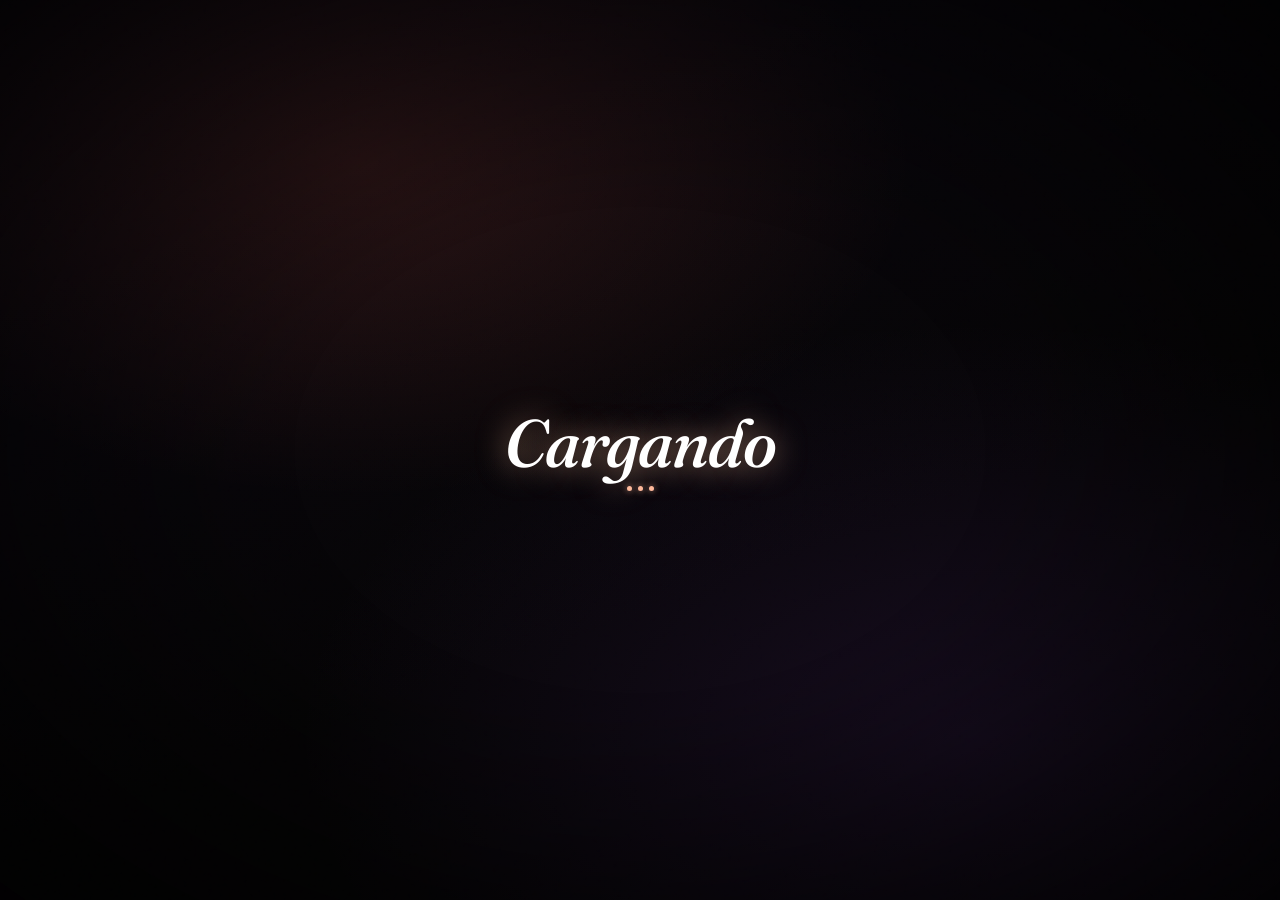
<file: index.html>
<!DOCTYPE html>
<html lang="es">
<head>
<meta charset="UTF-8">
<meta name="viewport" content="width=device-width, initial-scale=1.0">
<meta name="color-scheme" content="dark">
<meta name="theme-color" content="#0a0807">
<title>Próximamente...</title>

<link rel="preconnect" href="https://fonts.googleapis.com">
<link rel="preconnect" href="https://fonts.gstatic.com" crossorigin>

<style>
  :root {
    --loader-intro-delay: 250ms;
    --loader-content-enter-duration: 350ms;
    --loader-type-duration: 800ms;
  }
  html, body {
    height: 100%;
    min-height: 100%;
    margin: 0;
    background: #0a0807;
  }
  .page-loader {
    position: fixed;
    inset: 0;
    z-index: 100;
    display: flex;
    align-items: center;
    justify-content: center;
    overflow: hidden;
    background: #050405;
    color: #f5f0f0;
  }
  .page-loader__content {
    position: relative;
    z-index: 6;
    display: flex;
    flex-direction: column;
    align-items: center;
    gap: 6px;
    text-align: center;
  }
  .page-loader__label {
    display: block;
    font-family: 'Fraunces', Georgia, serif;
    font-style: italic;
    font-weight: 500;
    font-size: clamp(2.4rem, 6vw, 4.2rem);
    line-height: 1;
    color: #fff;
    text-shadow: 0 0 30px rgba(255, 195, 155, .6);
  }
  .page-loader__dots {
    display: inline-flex;
    gap: 6px;
    margin-top: 4px;
  }
  .page-loader__dots i {
    width: 5px;
    height: 5px;
    border-radius: 50%;
    background: #ffb89a;
  }
</style>
<link rel="preload" href="css/styles.css" as="style" onload="this.onload=null;this.rel='stylesheet'">
<noscript><link rel="stylesheet" href="css/styles.css"></noscript>
<link rel="stylesheet"
      href="https://fonts.googleapis.com/css2?family=Inter:wght@300;400;500&family=Fraunces:ital,opsz,wght@0,9..144,300;1,9..144,500&family=Cormorant+Garamond:ital,wght@1,400&display=swap"
      media="print"
      onload="this.media='all'">
<noscript>
  <link rel="stylesheet" href="https://fonts.googleapis.com/css2?family=Inter:wght@300;400;500&family=Fraunces:ital,opsz,wght@0,9..144,300;1,9..144,500&family=Cormorant+Garamond:ital,wght@1,400&display=swap">
</noscript>
</head>
<body>

  <div class="page-loader" id="pageLoader" role="status" aria-label="Cargando página">
    <div class="page-loader__bg" aria-hidden="true"></div>
    <div class="page-loader__flashes" id="loaderFlashes" aria-hidden="true"></div>
    <div class="page-loader__content">
      <span class="page-loader__label">Cargando</span>
      <span class="page-loader__dots" aria-hidden="true"><i></i><i></i><i></i></span>
    </div>
    <div class="page-loader__bloom" aria-hidden="true"></div>
    <div class="page-loader__grain" aria-hidden="true"></div>
    <div class="page-loader__vignette" aria-hidden="true"></div>
  </div>

  <div class="stage-root">

    <div class="mix-stage" id="mixStage" aria-hidden="true">
      <video class="mix-layer" muted loop playsinline webkit-playsinline
             disablepictureinpicture preload="auto" data-poster="assets/poster.jpg">
             <source src="https://videos.pexels.com/video-files/9370435/9370435-hd_1080_1920_24fps.mp4" type="video/mp4" media="(max-width: 899px)">
             <source src="https://videos.pexels.com/video-files/9370435/9370435-uhd_2160_3840_24fps.mp4" type="video/mp4" media="(min-width: 900px)">
      </video>
    </div>

    <div class="overlay overlay--gradient" aria-hidden="true"></div>
    <div class="overlay overlay--warm" aria-hidden="true"></div>
    <div class="overlay overlay--grain" aria-hidden="true"></div>

    <div class="paparazzi" id="paparazzi" aria-hidden="true"></div>

    <main class="content-stage" id="contentStage" aria-hidden="true">
      <div class="content">

        <h1 class="headline">Estas listo para<br><span class="headline__accent">alcanzar tu máximo potencial.. ?</span></h1>

        <p class="subtitle" id="subtitleTypewriter" aria-live="polite">No hace falta suerte. Hace falta <strong>idea, estructura y cabeza</strong>.<br>Con eso, se logra lo que sea.</p>

        <div class="footer">
          <div class="eyebrow">
            <span class="eyebrow__dot" aria-hidden="true"></span>
            <span>Próximamente</span>
          </div>

          <div class="progress" role="status" aria-label="Progreso del proyecto">
            <span>Avanzando</span>
            <div class="progress__track" aria-hidden="true">
              <div class="progress__fill"></div>
            </div>
            <span class="progress__value">0%</span>
          </div>

          <a class="credit"
             href="https://ezequielgarciagilabert.com/dev/"
             target="_blank"
             rel="noopener noreferrer"
             title="Sitio de Ezequiel García Gilabert">
            Ezequiel García Gilabert
          </a>
        </div>

      </div>
    </main>

  </div>

  <script src="js/video-stage.js" defer></script>
  <script src="js/content-effects.js" defer></script>
  <script src="js/paparazzi.js" defer></script>
  <script src="js/script.js" defer></script>

</body>
</html>
</file>
<file: css/styles.css>
*, *::before, *::after { margin: 0; padding: 0; box-sizing: border-box; }

  :root {
    --loader-intro-delay: 250ms;
    --loader-content-enter-duration: 350ms;
    --loader-type-duration: 800ms;
    --accent: #ff6b4a;
    --accent-soft: #ffb89a;
    --bg-dark: #0a0807;
    --text-primary: #fff;
    --text-muted: rgba(255, 245, 235, 0.7);
    --text-faint: rgba(255, 245, 235, 0.4);
    --noise-texture: url("data:image/svg+xml,%3Csvg viewBox='0 0 200 200' xmlns='http://www.w3.org/2000/svg'%3E%3Cfilter id='n'%3E%3CfeTurbulence type='fractalNoise' baseFrequency='0.9' numOctaves='2'/%3E%3C/filter%3E%3Crect width='100%25' height='100%25' filter='url(%23n)'/%3E%3C/svg%3E");

    --t-headline:   1.6s;
    --t-subtitle:   4.0s;
    --t-f-eyebrow:  8.6s;
    --t-f-progress: 9.8s;
    --t-f-credit:  11.0s;
    --t-done:      12.4s;

    --d-reveal:  1.2s;
    --d-curtain: 2.6s;
    --ease-out:  cubic-bezier(0.19, 1, 0.22, 1);
    --ease-soft: cubic-bezier(0.16, 1, 0.3, 1);
  }

  html, body {
    height: 100%;
    overflow: hidden;
    background: var(--bg-dark);
    color: var(--text-primary);
    font-family: 'Inter', system-ui, -apple-system, sans-serif;
    -webkit-font-smoothing: antialiased;
    text-rendering: optimizeLegibility;
  }

  .stage-root { position: fixed; inset: 0; isolation: isolate; }

  /* =========================================================
     LOADER · PAPARAZZI + DISOLVENCIA CÁLIDA
     ========================================================= */
  .page-loader {
    position: fixed;
    inset: 0;
    z-index: 100;
    display: flex;
    align-items: center;
    justify-content: center;
    overflow: hidden;
    background: #050405;
    color: #f5f0f0;
    opacity: 1;
    visibility: visible;
  }

  /* Cuando se retira, se quema con blur + brillo + bloom cálido */
  .page-loader.is-hidden {
    pointer-events: none;
    visibility: hidden;
    animation: loaderDissolve 1200ms ease-out forwards;
    transition: visibility 0s linear 1200ms;
  }
  @keyframes loaderDissolve {
    0%   { opacity: 1; filter: blur(0) brightness(1); }
    40%  { opacity: 1; filter: blur(14px) brightness(1.35); }
    100% { opacity: 0; filter: blur(70px) brightness(1.9); }
  }

  .page-loader__bg {
    position: absolute;
    inset: 0;
    z-index: 1;
    background:
      radial-gradient(ellipse 70% 60% at 28% 18%, rgba(255, 107, 74, 0.13), transparent 62%),
      radial-gradient(ellipse 80% 70% at 76% 82%, rgba(120, 60, 180, 0.14), transparent 66%),
      linear-gradient(160deg, #0b0710, #050405 62%);
  }

  .page-loader__flashes {
    position: absolute;
    inset: 0;
    z-index: 4;
    overflow: hidden;
    pointer-events: none;
  }

  .page-loader__flash {
    position: absolute;
    border-radius: 50%;
    transform: translate(-50%, -50%) scale(.1);
    opacity: 0;
    mix-blend-mode: screen;
    will-change: transform, opacity;
    background: radial-gradient(circle,
      rgba(255, 255, 255, 1) 0%,
      rgba(255, 246, 232, 0.88) 6%,
      rgba(255, 214, 178, 0.45) 18%,
      rgba(255, 168, 118, 0.12) 38%,
      transparent 68%);
    animation: loader-papa-pop 620ms cubic-bezier(0.08, 0.9, 0.2, 1) forwards;
  }
  @keyframes loader-papa-pop {
    0%   { opacity: 0;   transform: translate(-50%, -50%) scale(.08); }
    7%   { opacity: 1;   transform: translate(-50%, -50%) scale(.86); }
    16%  { opacity: .85; transform: translate(-50%, -50%) scale(1); }
    100% { opacity: 0;   transform: translate(-50%, -50%) scale(1.55); }
  }

  .page-loader__flash-full {
    position: absolute;
    inset: 0;
    background: rgba(255, 250, 244, 0.92);
    opacity: 0;
    mix-blend-mode: screen;
    animation: loader-papa-full 200ms ease-out forwards;
  }
  @keyframes loader-papa-full {
    0%   { opacity: 0; }
    12%  { opacity: .6; }
    100% { opacity: 0; }
  }

  .page-loader__content {
    position: relative;
    z-index: 6;
    display: flex;
    flex-direction: column;
    align-items: center;
    gap: 6px;
    text-align: center;
    text-shadow: 0 2px 18px rgba(0, 0, 0, 0.7);
  }

  .page-loader__label {
    display: block;
    font-family: 'Fraunces', Georgia, serif;
    font-style: italic;
    font-weight: 500;
    font-size: clamp(2.4rem, 6vw, 4.2rem);
    line-height: 1;
    letter-spacing: -0.02em;
    color: #fff;
    animation: loader-papa-glow 3.4s ease-in-out infinite;
  }
  @keyframes loader-papa-glow {
    0%, 100% {
      text-shadow:
        0 0 18px rgba(255, 180, 140, 0.30),
        0 0 50px rgba(255, 107, 74, 0.14);
    }
    50% {
      text-shadow:
        0 0 30px rgba(255, 195, 155, 0.80),
        0 0 80px rgba(255, 107, 74, 0.45);
    }
  }

  .page-loader__dots {
    display: flex;
    align-items: center;
    gap: 6px;
    margin-top: 4px;
  }
  .page-loader__dots i {
    width: 5px;
    height: 5px;
    border-radius: 50%;
    background: var(--accent-soft);
    box-shadow: 0 0 6px rgba(255, 184, 154, 0.7);
    animation: loader-papa-dot 1.4s ease-in-out infinite;
  }
  .page-loader__dots i:nth-child(2) { animation-delay: 200ms; }
  .page-loader__dots i:nth-child(3) { animation-delay: 400ms; }
  @keyframes loader-papa-dot {
    0%, 100% { opacity: .18; transform: scale(.75); }
    50%      { opacity: 1;   transform: scale(1.3); }
  }

  /* Bloom cálido que expande desde el centro al retirarse */
  .page-loader__bloom {
    position: absolute;
    inset: 0;
    z-index: 7;
    pointer-events: none;
    mix-blend-mode: screen;
    opacity: 0;
    background: radial-gradient(circle at 50% 50%,
      rgba(255, 180, 120, 0.95) 0%,
      rgba(255, 120, 70, 0.5) 28%,
      transparent 62%);
    will-change: transform, opacity;
  }
  .page-loader.is-hidden .page-loader__bloom {
    animation: loader-bloom 1200ms ease-out forwards;
  }
  @keyframes loader-bloom {
    0%   { opacity: 0;   transform: scale(.7); }
    42%  { opacity: .95; transform: scale(1); }
    100% { opacity: 0;   transform: scale(1.7); }
  }

  .page-loader__grain {
    position: absolute;
    inset: 0;
    z-index: 20;
    pointer-events: none;
    background-image: var(--noise-texture);
    opacity: 0.065;
    mix-blend-mode: overlay;
  }

  .page-loader__vignette {
    position: absolute;
    inset: 0;
    z-index: 18;
    pointer-events: none;
    background: radial-gradient(ellipse at 50% 50%, transparent 38%, rgba(0, 0, 0, 0.78) 100%);
  }

  /* =========================================================
     STAGE REVEAL (entrada desde blur + brillo)
     ========================================================= */
  .stage-root.is-revealing {
    animation: stage-reveal 1200ms ease-out forwards;
  }
  @keyframes stage-reveal {
    0%   { filter: blur(20px) brightness(1.6) saturate(1.2); }
    42%  { filter: blur(6px)  brightness(1.25) saturate(1.1); }
    100% { filter: blur(0)    brightness(1)    saturate(1); }
  }

  /* =========================================================
     ESCENARIO PRINCIPAL
     ========================================================= */
  .mix-stage {
    position: absolute;
    inset: 0;
    overflow: hidden;
    background: #050405;
    z-index: 1;
    contain: layout paint;
  }

  .mix-layer {
    position: absolute;
    inset: 0;
    width: 100%;
    height: 100%;
    object-fit: cover;
    object-position: center 0%;
    filter: contrast(1.05) brightness(0.95) saturate(1.1);
    transform-origin: center;
    backface-visibility: hidden;
    animation: none;
    background-size: cover;
    background-position: center;
    background-color: #050405;
  }

  @media (min-width: 900px) {
    .mix-layer { object-position: center 12%; transition: none; }
    .camera-middle .mix-layer { object-position: center 50%; }
    .camera-bottom .mix-layer { object-position: center 76%; }
  }

  .stage-root::after {
    content: '';
    position: fixed;
    inset: 0;
    z-index: 9;
    background: rgba(10, 8, 7, 0.5);
    opacity: 0;
    pointer-events: none;
    transition: opacity 100ms ease-out;
  }
  .camera-cut-in::after { opacity: 1; }
  .camera-cut-out::after { opacity: 0; transition: opacity 240ms ease-in; }

  .overlay { position: absolute; inset: 0; pointer-events: none; contain: layout paint; }

  .overlay--gradient {
    z-index: 2;
    background: linear-gradient(
      180deg,
      rgba(10, 8, 7, 0.15) 0%,
      rgba(10, 8, 7, 0.05) 40%,
      rgba(10, 8, 7, 0.85) 100%
    );
  }

  .overlay--warm {
    z-index: 2;
    mix-blend-mode: soft-light;
    background: linear-gradient(135deg, rgba(255, 107, 74, 0.18) 0%, rgba(0, 0, 0, 0) 100%);
  }

  .overlay--grain {
    z-index: 3;
    opacity: 0.06;
    background-image: var(--noise-texture);
  }

  .paparazzi {
    position: absolute;
    inset: 0;
    z-index: 8;
    pointer-events: none;
    overflow: hidden;
    contain: layout style paint;
  }

  .flash { position: absolute; opacity: 0; pointer-events: none; contain: layout style paint; }
  .flash--cone, .flash--halo, .flash--streak, .flash--floor { mix-blend-mode: screen; }

  .flash--cone {
    top: 0; height: 100%; width: 130%; max-width: 1600px;
    animation: flash-cone 140ms cubic-bezier(0.02, 0.98, 0.1, 1) forwards;
  }
  .flash--cone.from-left  { left: 0;  transform-origin: left var(--y, 50%);  background: radial-gradient(ellipse 45% 55% at 0% var(--y,50%), rgba(255,255,255,1) 0%, rgba(255,250,240,0.95) 3%, rgba(255,235,215,0.7) 10%, rgba(255,210,180,0.3) 25%, rgba(255,190,160,0.08) 50%, transparent 72%); }
  .flash--cone.from-right { right: 0; transform-origin: right var(--y, 50%); background: radial-gradient(ellipse 45% 55% at 100% var(--y,50%), rgba(255,255,255,1) 0%, rgba(255,250,240,0.95) 3%, rgba(255,235,215,0.7) 10%, rgba(255,210,180,0.3) 25%, rgba(255,190,160,0.08) 50%, transparent 72%); }

  .flash--core {
    width: 8px; height: 8px; border-radius: 50%;
    background: #fff;
    transform: translateY(-50%);
    animation: flash-core 120ms cubic-bezier(0.02, 0.98, 0.1, 1) forwards;
    box-shadow:
      0 0 6px 2px #fff,
      0 0 18px 6px rgba(255, 240, 220, 1),
      0 0 60px 20px rgba(255, 210, 170, 0.8),
      0 0 160px 50px rgba(255, 180, 130, 0.4);
  }

  .flash--halo { top: 0; height: 100%; width: 55%; max-width: 700px; animation: flash-halo 200ms cubic-bezier(0.02, 0.98, 0.1, 1) forwards; }
  .flash--halo.from-left { left: 0; } .flash--halo.from-right { right: 0; }

  .flash--streak {
    height: 2px; width: 300px;
    transform-origin: left center;
    animation: flash-streak 160ms cubic-bezier(0.02, 0.98, 0.1, 1) forwards;
  }
  .flash--streak::before, .flash--streak::after {
    content: ''; position: absolute; top: 50%; left: 0; transform: translateY(-50%);
  }
  .flash--streak::before { width: 50%; height: 100%; background: linear-gradient(90deg, rgba(255,248,240,1) 0%, rgba(255,240,225,0.5) 50%, transparent 100%); }
  .flash--streak::after  { width: 100%; height: 70%; background: linear-gradient(90deg, rgba(255,220,190,0.6) 0%, rgba(255,190,150,0.2) 35%, transparent 100%); filter: blur(1.5px); }
  .flash--streak.from-right { transform-origin: right center; }
  .flash--streak.from-right::before { left: auto; right: 0; background: linear-gradient(270deg, rgba(255,248,240,1) 0%, rgba(255,240,225,0.5) 50%, transparent 100%); }
  .flash--streak.from-right::after  { left: auto; right: 0; background: linear-gradient(270deg, rgba(255,220,190,0.6) 0%, rgba(255,190,150,0.2) 35%, transparent 100%); }

  .flash--floor { bottom: 0; height: 35%; width: 60%; max-width: 800px; animation: flash-floor 220ms cubic-bezier(0.02, 0.98, 0.1, 1) forwards; }
  .flash--floor.from-left { left: 0; } .flash--floor.from-right { right: 0; }

  @keyframes flash-cone  { 0%{opacity:0;transform:scaleX(calc(var(--scale-x, 1) * .3)) scaleY(calc(var(--scale-y, 1) * .5));} 2%{opacity:var(--flash-opacity, 1);transform:scaleX(var(--scale-x, 1)) scaleY(var(--scale-y, 1));} 15%{opacity:calc(var(--flash-opacity, 1) * .9);} 40%{opacity:calc(var(--flash-opacity, 1) * .35);} 100%{opacity:0;transform:scaleX(calc(var(--scale-x, 1) * 1.1)) scaleY(calc(var(--scale-y, 1) * 1.05));} }
  @keyframes flash-core  { 0%{opacity:0;transform:translateY(-50%) scale(calc(var(--core-scale, 1) * .15));} 3%{opacity:1;transform:translateY(-50%) scale(calc(var(--core-scale, 1) * 1.4));} 20%{opacity:1;transform:translateY(-50%) scale(var(--core-scale, 1));} 100%{opacity:0;transform:translateY(-50%) scale(calc(var(--core-scale, 1) * .8));} }
  @keyframes flash-halo  { 0%{opacity:0;transform:scale(calc(var(--halo-scale, 1) * .6));} 5%{opacity:1;transform:scale(var(--halo-scale, 1));} 30%{opacity:.6;} 100%{opacity:0;transform:scale(calc(var(--halo-scale, 1) * 1.1));} }
  @keyframes flash-streak{ 0%{opacity:0;transform:scaleX(.1);} 4%{opacity:1;transform:scaleX(1);} 25%{opacity:.7;} 100%{opacity:0;transform:scaleX(1.15);} }
  @keyframes flash-floor { 0%{opacity:0;transform:scaleY(.2);} 6%{opacity:.7;transform:scaleY(1);} 35%{opacity:.3;} 100%{opacity:0;transform:scaleY(1.1);} }

  .content-stage {
    position: relative;
    z-index: 10;
    height: 100vh;
    height: 100dvh;
    display: flex;
    flex-direction: column;
    justify-content: flex-end;
    align-items: flex-start;
    padding: 56px;
  }

  .content { max-width: 820px; width: 100%; min-width: 0; display: flex; flex-direction: column; align-items: flex-start; text-align: left; }

  .content-stage .content > * { opacity: 0; }
  .content-stage.is-ready .content > * { opacity: 1; }

  .headline {
    font-family: 'Fraunces', Georgia, serif;
    font-weight: 300;
    font-size: clamp(2.5rem, 6vw, 5.5rem);
    line-height: 1.05;
    letter-spacing: -0.03em;
    color: var(--text-primary);
    margin-bottom: 28px;
    overflow-wrap: break-word;
  }

  .headline__accent { font-style: italic; font-weight: 500; color: var(--accent-soft); }
  .headline__word { display: inline-block; white-space: nowrap; }
  .headline__typewriter-char { opacity: 0; transition: opacity 0.08s ease; }
  .headline__typewriter-char.is-typed { opacity: 1; }
  .headline__typewriter-space { display: inline-block; white-space: pre; }

  .subtitle {
    display: block;
    font-size: clamp(0.95rem, 1.5vw, 1.1rem);
    font-weight: 300;
    line-height: 1.7;
    color: var(--text-muted);
    max-width: 540px; width: 100%; min-width: 0;
    margin-bottom: 44px;
    white-space: normal;
  }
  .content-stage.is-ready .subtitle { animation: none; }
  .subtitle strong { color: var(--text-primary); font-weight: 500; }
  .subtitle .word  { display: inline-block; white-space: nowrap; }
  .subtitle .space { display: inline-block; white-space: pre; }
  .subtitle .typewriter-char { opacity: 0; transition: opacity 0.12s ease; }
  .subtitle .typewriter-char.is-typed { opacity: 1; }
  .subtitle .typewriter-cursor {
    display: inline-block; width: 1px; height: 1em; margin-left: 2px; vertical-align: -0.15em;
    background: var(--accent-soft); box-shadow: 0 0 8px var(--accent-soft);
    opacity: 0; transition: opacity 0.35s ease;
  }
  .subtitle .typewriter-cursor.is-active { opacity: 1; animation: cursor-blink 0.9s steps(1) infinite; }
  @keyframes cursor-blink { 0%, 49% { opacity: 1; } 50%, 100% { opacity: 0; } }

  .footer { display: flex; flex-direction: column; align-items: flex-start; gap: 16px; }

  .eyebrow {
    display: inline-flex; align-items: center; gap: 10px;
    font-size: 0.7rem; font-weight: 400;
    letter-spacing: 0.22em; text-transform: uppercase;
    color: var(--accent-soft); margin-bottom: 8px;
    opacity: 0;
    transform: translateY(36px);
    filter: blur(6px);
  }
  .eyebrow.is-revealed { animation: reveal-soft var(--d-reveal) var(--ease-out) both; }
  .eyebrow__dot {
    width: 6px; height: 6px; border-radius: 50%;
    background: var(--accent); box-shadow: 0 0 10px var(--accent);
  }
  .eyebrow.is-revealed .eyebrow__dot {
    animation: dot-pulse 2s ease-in-out infinite;
  }

  .progress {
    display: flex; align-items: center; gap: 14px;
    font-size: 0.65rem; font-weight: 400;
    letter-spacing: 0.2em; text-transform: uppercase;
    color: rgba(255, 245, 235, 0.5);
    opacity: 0;
    transform: translateY(36px);
    filter: blur(6px);
  }
  .progress.is-revealed { animation: reveal-soft var(--d-reveal) var(--ease-out) both; }
  .progress__track { position: relative; width: 100px; height: 1px; background: rgba(255,255,255,0.15); overflow: hidden; }
  .progress__fill  { position: absolute; inset: 0; width: 100%; transform: scaleX(0); transform-origin: left center; background: linear-gradient(90deg, var(--accent-soft), var(--accent)); }
  .progress.is-revealed .progress__fill { animation: progress-fill 6s cubic-bezier(0.65,0,0.35,1) forwards; }
  .progress__value { min-width: 34px; display: inline-block; color: var(--accent-soft); font-variant-numeric: tabular-nums; }

  .credit {
    font-size: 0.62rem; font-weight: 400;
    letter-spacing: 0.22em; text-transform: uppercase;
    color: var(--text-faint); text-decoration: none;
    transition: color 0.3s ease;
    opacity: 0;
    transform: translateY(36px);
    filter: blur(6px);
  }
  .credit.is-revealed { animation: reveal-soft var(--d-reveal) var(--ease-out) both; }
  .credit:hover, .credit:focus-visible { color: var(--accent-soft); outline: none; }

  @keyframes reveal-soft {
    0%   { opacity: 0; transform: translateY(36px); filter: blur(6px); }
    40%  { opacity: 1; filter: blur(0); }
    100% { opacity: 1; transform: translateY(0);   filter: blur(0); }
  }
  @keyframes reveal-curtain {
    0%   { opacity: 0; transform: translateY(48px); clip-path: inset(0 0 100% 0); }
    35%  { opacity: 1; }
    100% { opacity: 1; transform: translateY(0);    clip-path: inset(0 0 -10% 0); }
  }
  @keyframes dot-pulse { 0%,100% { opacity:1; transform: scale(1);} 50% { opacity:.4; transform: scale(.8);} }
  @keyframes progress-fill { to { transform: scaleX(0.78); } }

  @media (max-width: 768px) {
    .content-stage { padding: 32px 20px; align-items: stretch; }
    .content { max-width: 100%; align-items: stretch; }
    .headline { margin-bottom: 22px; }
    .subtitle { max-width: 100%; margin-bottom: 32px; }
    .eyebrow  { font-size: 0.64rem; }
    .credit   { font-size: 0.56rem; }
    .flash--streak { width: 180px; height: 1.5px; }
  }

  @media (max-width: 899px) {
    .overlay--grain { display: none; }
    .mix-layer { object-position: center; animation: camera-drift-mobile 16s ease-in-out infinite alternate; }
    @keyframes camera-drift-mobile {
      from { transform: scale(1.18) translate3d(0, 5%, 0); }
      to   { transform: scale(1.28) translate3d(0, -5%, 0); }
    }
  }

  @media (max-width: 480px) {
    .progress { gap: 10px; font-size: 0.6rem; letter-spacing: 0.16em; }
    .progress__track { width: 70px; }
  }

  @media (prefers-reduced-motion: reduce) {
    .page-loader,
    .page-loader.is-hidden { animation: none; transition: none; }
    .page-loader.is-hidden { opacity: 0; visibility: hidden; }
    .page-loader__bloom { display: none; }
    .stage-root.is-revealing { animation: none; }

    .page-loader__flash,
    .page-loader__flash-full { display: none; }
    .page-loader__label { animation: none; text-shadow: 0 0 24px rgba(255, 195, 155, 0.35); }
    .page-loader__dots i { animation: none; opacity: 1; }

    .paparazzi { display: none; }
    .mix-layer { animation: none; transition: none; }
    .eyebrow__dot, .subtitle .typewriter-cursor { animation: none; }
    .headline, .subtitle, .eyebrow, .progress, .credit, .subtitle .typewriter-char, .headline__typewriter-char {
      animation-duration: 0.01ms; animation-delay: 0s;
      transition: none; opacity: 1; transform: none; filter: none; clip-path: none;
    }
    .content-stage .eyebrow, .content-stage .progress, .content-stage .credit {
      animation: none;
      opacity: 1;
      transform: none;
      filter: none;
    }
    .progress__fill { animation: none !important; }
  }
</file>
